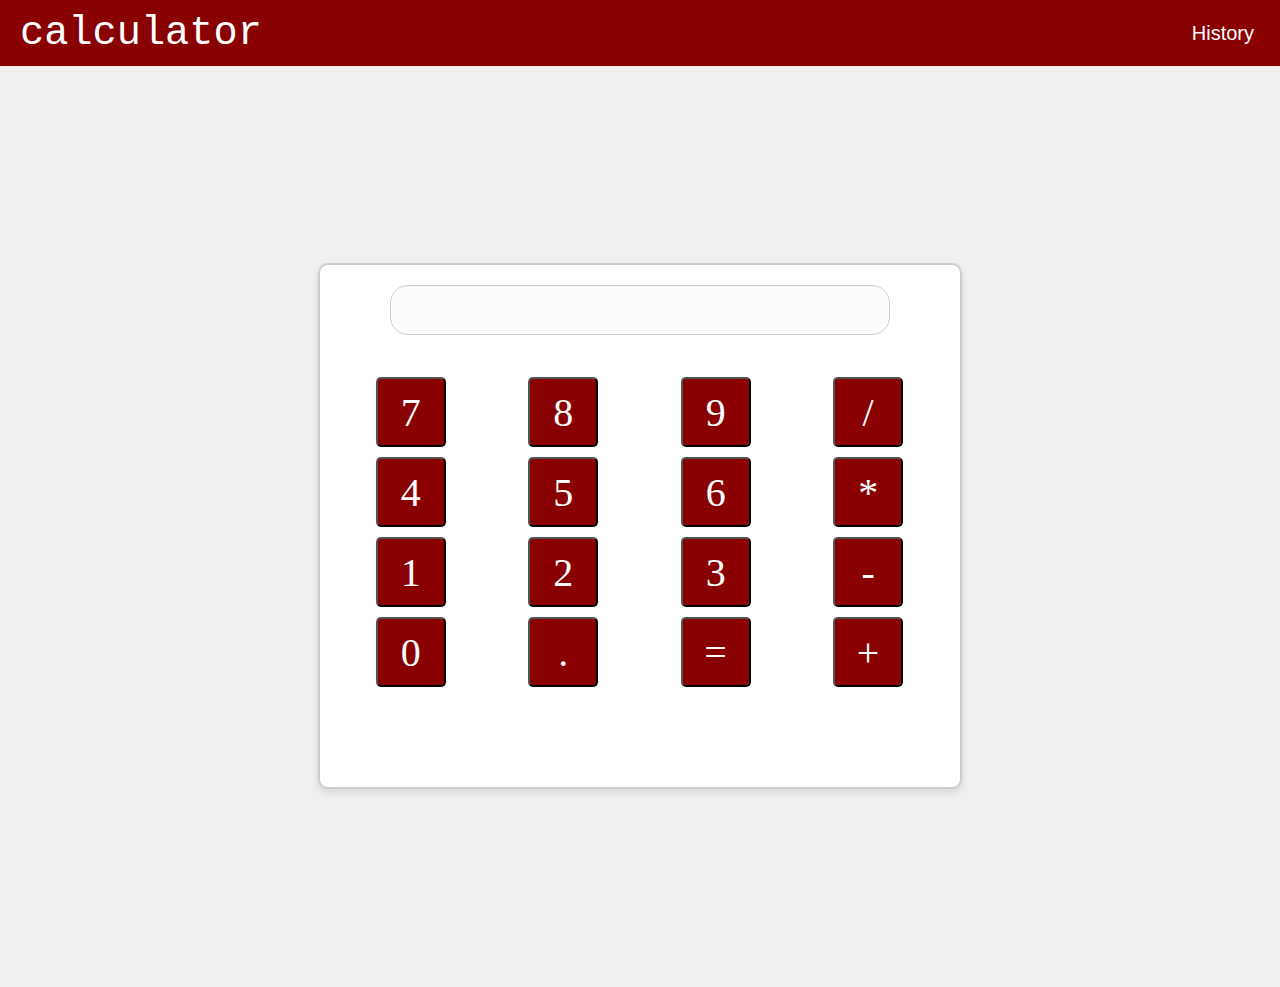
<file: Calculator/index.html>
<!DOCTYPE html>
<html lang="en">
  <head>
    <meta charset="UTF-8" />
    <meta name="viewport" content="width=device-width, initial-scale=1.0" />
    <title>Document</title>
    <link rel="stylesheet" href="stylesheet.css" />
  </head>
  <body>
    <header>
      <div class="header-name">calculator</div>
      <div class="history-button"><button>History</button></div>
    </header>
    <div class="main-body">
        <div class="calculator">
            <div><input type="text" size="80%" ></div>

            <div class="arthmatic-grid">
                <button class="arth">7</button>
                <button class="arth">8</button>
                <button class="arth">9</button>
                <button class="arth">/</button>
                <button class="arth">4</button>
                <button class="arth">5</button>
                <button class="arth">6</button>
                <button class="arth">*</button>
                <button class="arth">1</button>
                <button class="arth">2</button>
                <button class="arth">3</button>
                <button class="arth">-</button>
                <button class="arth">0</button>
                <button class="arth">.</button>
                <button class="arth">=</button>
                <button class="arth">+</button>

            </div>

        </div>
        
    </div>
  </body>
</html>
</file>
<file: Calculator/stylesheet.css>
body {
  background-color: #f0f0f0;
  font-family: monospace;
  color: black;
  margin: 0;
  padding: 0;
}

header {
  display: flex;
    position: sticky;
    top: 0;
    left: 0;
  justify-content: space-between;
  align-items: center;
  padding: 10px;
   padding-right: 20px;
    padding-left: 20px;
  background-color: #880000;
  color: white;

}

.header-name {
  font-size: 40.3px;
}

.history-button button {
  background-color: #ffffff00;
  border: none;
  color: #ffffff;
  font-size: 20px;
  cursor: pointer;
}



.history-button button:hover {
  color: #880000;
  background-color: #f0f0f0;
  border-radius: 18px;
  padding-left: 10px;
  padding-right: 10px;
  padding-top: 5px;
  padding-bottom: 5px;
  box-shadow: #620000 5px 5px 3px 0px;
}


.main-body {
  display: flex;
  justify-content: center;
  align-items: center;
  height: 100vh;
  row-gap: 45px;
  column-gap: 39px;
  padding: 10px;
   padding-left: 30px;
  padding-right: 30px
  
  
}

.calculator {
  display: flex;
  flex-direction: column;
  align-items: center;
  justify-items: center;
  row-gap: 32px;
  background-color: white;
  border: 2px solid #ccc;
  border-radius: 10px;
  padding: 20px;
  box-shadow: 0 4px 8px rgba(0, 0, 0, 0.1);
  width: 600px;
  height: auto;
}

input{
  width: 500px;
  height: 50px;
  font-size: 24px;
  margin-bottom: 10px;
  background-color: #f6f5f551;
  padding: 5px;
  box-sizing: border-box;
  border: 1px solid #ccc;
  border-radius: 18px
}

.arthmatic-grid{
  display: grid;
 
  grid-template-columns: repeat(4, 1fr);
  grid-template-rows: repeat(5, 1fr);
  gap: 10px;
  width: 100%;
}

.arth {
  margin-left:25% ;
  margin-right: 25%;
  display: flex;
  justify-content: center;
  align-items: center;
  height: 70px;
  width: 70px;
  font-size: 40px;
  font-family: Cambria, Cochin, Georgia, Times, 'Times New Roman', serif;
  padding: 10px;
  background-color: #880000;
  color: white;
  border-radius: 5px;
}

.arth:hover {
  background-color: #f0f0f0;
  color: #880000;
  border-radius: 5px;
  box-shadow: #f0f0f0 5px 5px 3px 0px;
  cursor: pointer;
}

@media (max-width: 1200px) {
   header{
     padding-right: 20px;
    padding-left: 20px;
  }
  .history-button button {
    font-size: 35px;
  }

  .header-name {
  font-size: 38px;
}



 
}

@media (max-width: 768px) {
   header{
     padding-right: 18px;
    padding-left: 18px;
  }
  .history-button button {
    font-size: 25px;
  }
  .arth {
  height: 50px;
  width: 50px;

  font-size: 20px;
    padding: 3px;
  }
  .header-name {
  font-size: 30px;
}
input{
  width: 400px;
}
  
}

@media (max-width: 420px) {

input{
  width: 300px;
}
  
}

@media (max-width: 360px) {
   header{
    padding-right: 10px;
    padding-left: 10px;
    justify-content: center;
    gap: 10%;
  }

  .history-button button {
    font-size: 15px;
  }

  .arthmatic-grid{
    gap:2px
  }

    .arth {
  height: 30px;
  width: 30px;
  margin: 0;
  font-size: 10px;
    padding: 3px;
  }
  .header-name {
  font-size: 28.5px;
}
 
input{
  width: 100%;
}

}
</file>
